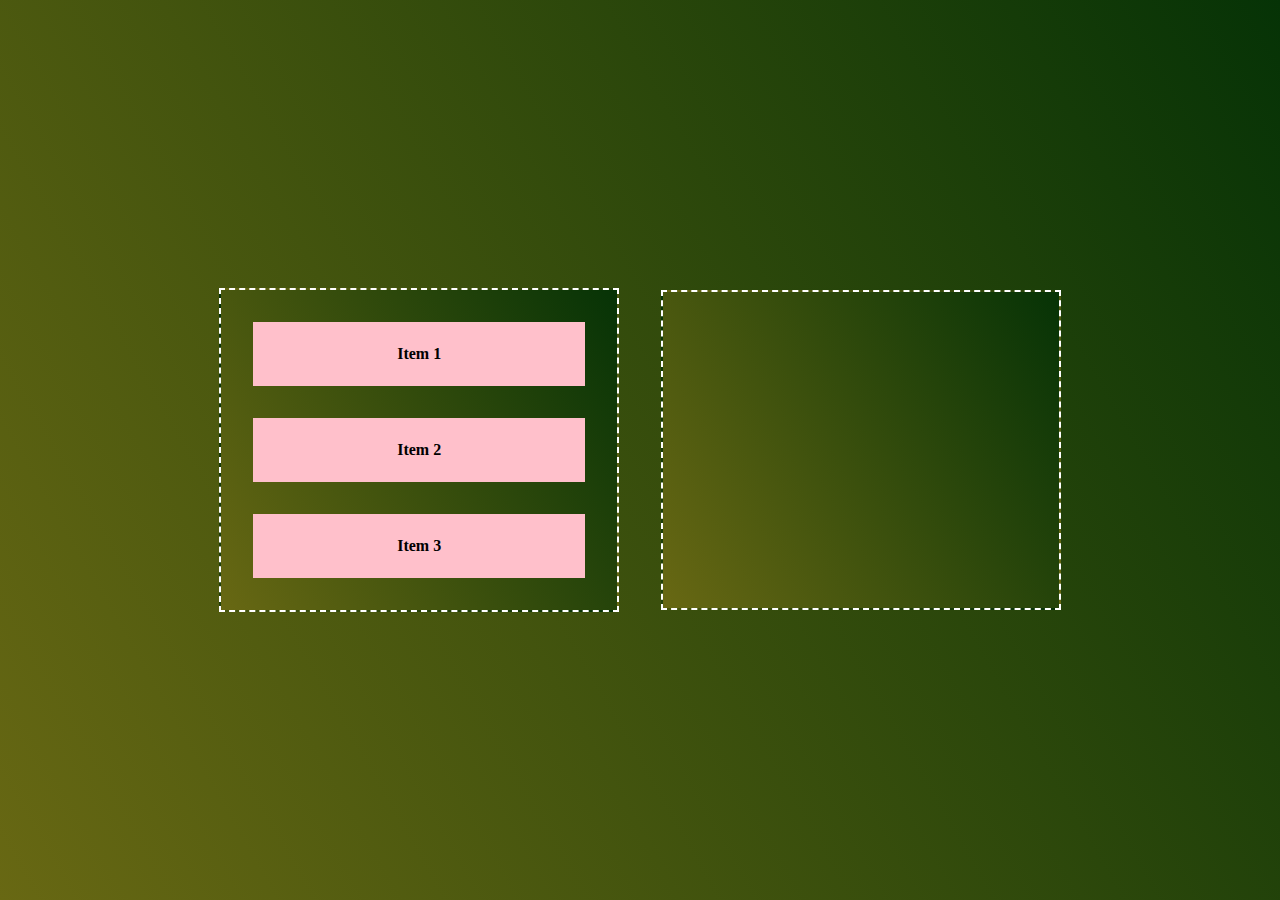
<file: Drag&Drop/index.html>
<!DOCTYPE html>
<html lang="en">
<head>
    <meta charset="UTF-8">
    <meta name="viewport" content="width=device-width, initial-scale=1.0">
    <title>Drag & Drop</title>
    <style>
        *{
            margin: 0;
            padding: 0;
            box-sizing: border-box;
            background:linear-gradient(60deg , rgb(104, 104, 19), rgb(6, 51, 6));
        }
        .box1{
           width: 100%;
           min-height: 100vh;
           display: flex;
           align-items: center;
           justify-content: center;
        }
        .Drag, .Drop{
           width: 18rem;
           min-width: 25rem;
           margin: 1.3rem;
           min-height: 20rem;
           background-color: yellow;
           border: 2px dashed white;
        }
        .item{
            background: pink;
            height: 4rem;
            color: black;
            font-weight: 800;
            margin: 2rem;
            display: flex;
            align-items: center;
            justify-content: center;
            cursor: grab;
        }

        
    </style>
</head>
<body>
    <div class="box1">
        <div class="Drag">
            <div class="item" draggable="true">Item 1</div>
            <div class="item" draggable="true">Item 2</div>
            <div class="item" draggable="true">Item 3</div>
        </div>
        <div class="Drop"></div> 
    </div>

    <script src="index.js"></script>
</body>
</html>
</file>
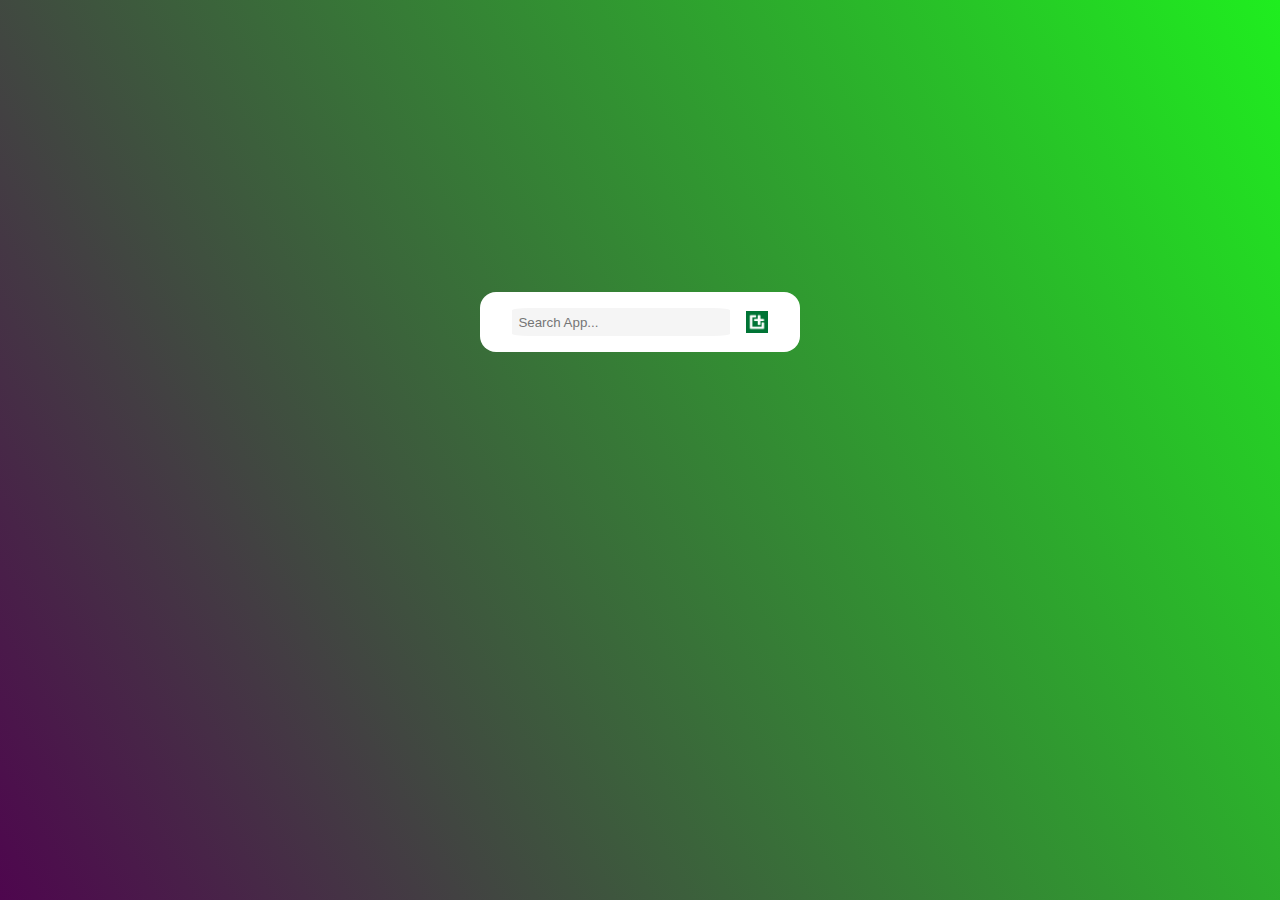
<file: Drop-down-Menu/index.html>
<!DOCTYPE html>
<html lang="en">
<head>
    <meta charset="UTF-8">
    <meta name="viewport" content="width=device-width, initial-scale=1.0">
    <title>Drop-Down-menu</title>
    <link rel="stylesheet" href="index.css">
</head>
<body>
    
    <div class="main">
        <div class="inside">
           
            <!-- ===== search-bar ===== -->
            <div id="selectField" >
               <input type="text" placeholder="Search App..." id="selectText"> 
               <img src="add-icon.png">
            </div>
           
            <!-- ===== App-list ====== -->
            <ul id="list" class="hide">
                <li class="options"> <p>Whatsapp</p>  </li>
                <li class="options"> <p>Twitter</p>   </li>
                <li class="options"> <p>Instagram</p> </li>
                <li class="options"> <p>Snapchat</p>  </li>
                <li class="options"> <p>Facebook</p>  </li>
                <li class="options"> <p>Reddit</p>    </li>
                <li class="options"> <p>Quora</p>     </li>
                <li class="options"> <p>Youtube</p>   </li>
                <li class="options"> <p>Duolingo</p>  </li>
                <li class="options"> <p>Chatgpt</p> </li>
            </ul>
        </div>
    </div>

    <script src="index.js"></script>
</body>
</html>
</file>
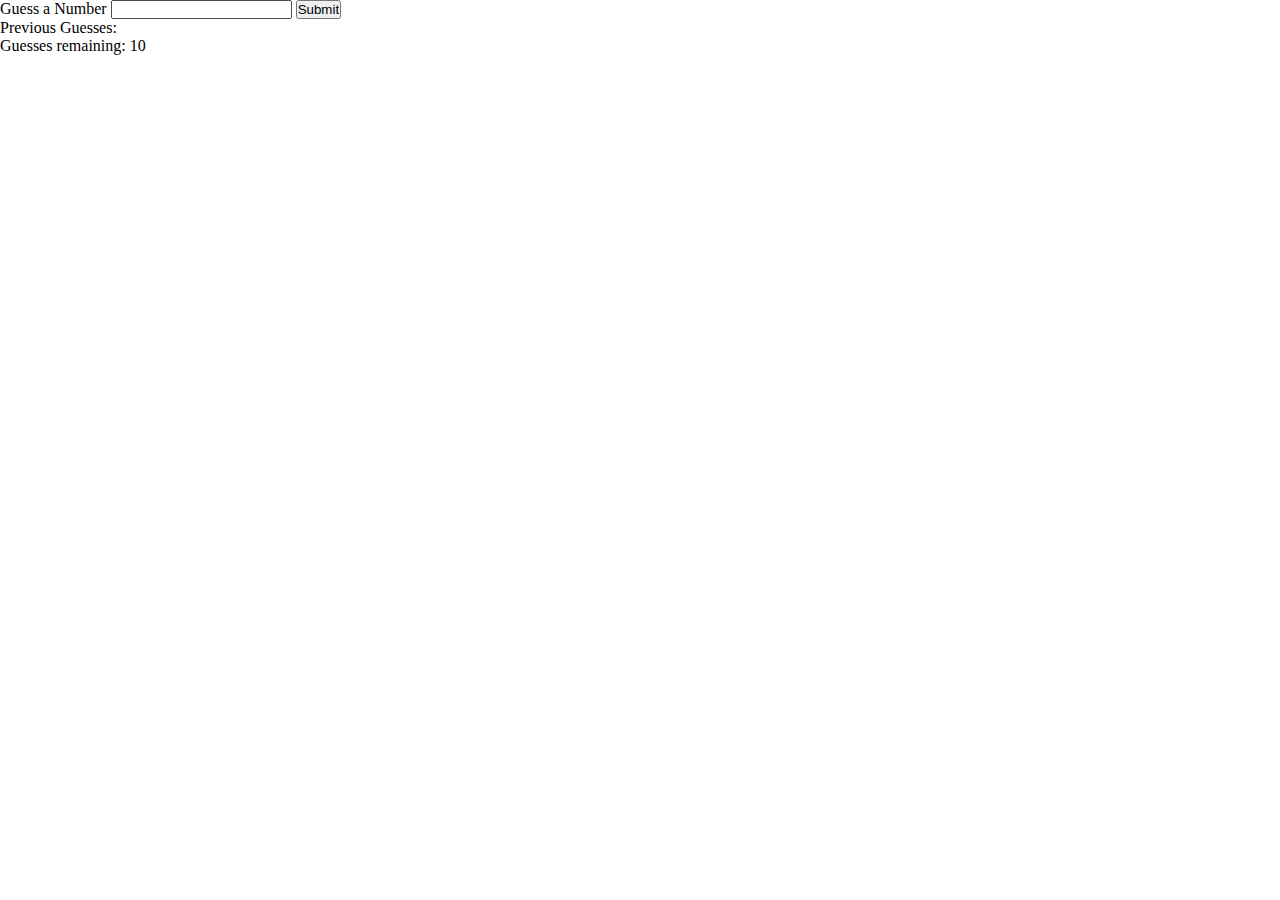
<file: Number_guess/index.html>
<!DOCTYPE html>
<html lang="en">
<head>
    <meta charset="UTF-8">
    <meta name="viewport" content="width=device-width, initial-scale=1.0">
    <title>Document</title>
    <link rel="stylesheet" href="index.css">
</head>
<body>
    
    <form class="form">
        <label for="guessfield" id="guess">Guess a Number</label>
        <input type="text"      id="guessfield" class="guessfield">
        <input type="submit"    id="subt"       class="guessSubmit" value="Submit">
         
    </form>

    <div class="resultParas">
        <p> Previous Guesses: <span class="guesses"></span></p>
        <p> Guesses remaining: <span class="lastresult">10</span></p>
        <p class="low_high"></p>
    </div>
    <script src="index.js"></script>
</body>
</html>
</file>
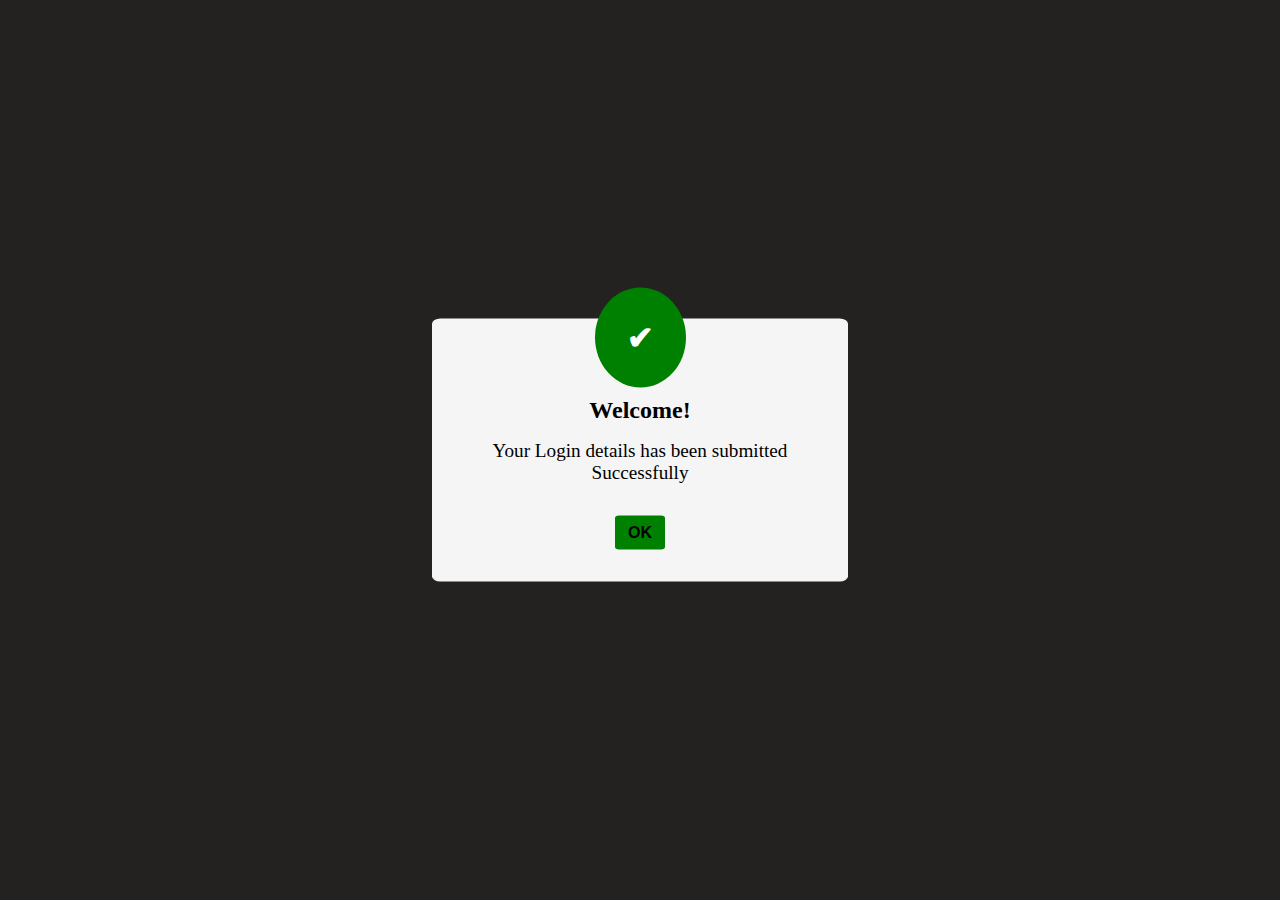
<file: Popup-Message/index.html>
<!DOCTYPE html>
<html lang="en">
<head>
    <meta charset="UTF-8">
    <meta name="viewport" content="width=device-width, initial-scale=1.0">
    <title>Popup-Message</title>
     <link rel="stylesheet" href="index.css">
</head>
<body>
    <div class="box">
        <button type="submit" class="sub-btn">Login</button>
      
        <div class="popup">
          <span>✔</span>
          <h2>Welcome!</h2>
          <p>Your Login details has been submitted Successfully</p>
          <button type="button" class="start-btn">OK</button>
        </div>
    </div>
    
    <script src="index.js"></script>
</body>
</html>
</file>
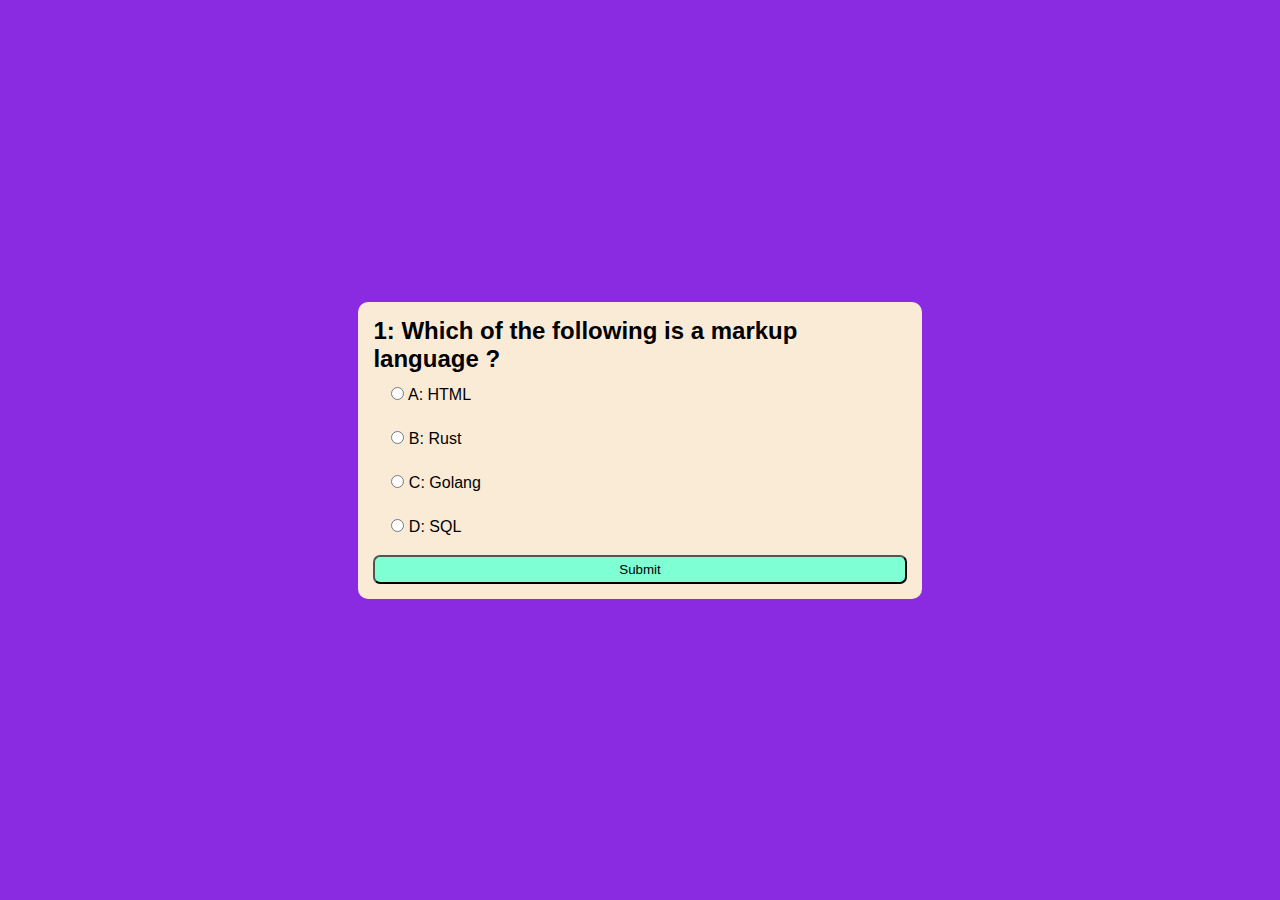
<file: QuizApp/index.html>
<!DOCTYPE html>
<html lang="en">
<head>
    <meta charset="UTF-8">
    <meta name="viewport" content="width=device-width, initial-scale=1.0">
    <title>QuizApp</title>
    <style>
    *{
    margin: 0;
        padding: 0;
        box-sizing: border-box;
    }
    
    body{
        font-family: Arial, Helvetica, sans-serif;
        background-color:blueviolet;
    }
    
    .main{
       width:100%;
       height: 100vh;
       display: flex;
       align-items: center;
       justify-content: center;
       /* flex-direction: column; */
    }
    
    #box{
        background-color: antiquewhite;
        border-radius: 10px;
        width: 44%;
        padding: 15px;
    }
    
    .row{
        padding: 13px;
        margin-left: 5px;
    }
    
    .btn{
        width: 100%;
        background-color: aquamarine;
        padding: 5px;
        border-radius:7px;
        margin-top: 6px;
        font-size: 800;
    }
    </style>
</head>
<body>
    <div class="main">
        <div id="box">
            
            <h2 id="QuesBox"></h2>
            
            <div class="row">
                <input class="Options" id="option1" type="radio" value ="a" name="Option" >
                <label for="option1"></label >
            </div>
            <div class="row">
                <input class="Options" id="option2" type="radio" value="b" name="Option">
                <label for="option2"></label >
            </div>
            <div class="row">
                <input class="Options" id="option3" type="radio" value="c" name="Option">
                <label for="option3"></label>
            </div>
            <div class="row">
                <input class="Options" id="option4" type="radio" value="d" name="Option">
                <label for="option4"></label name="Option">
            </div>

            <button class="btn" onclick="submitAns()">Submit</button>
        </div>
    </div>
    <script src="index.js"></script>
</body>
</html>
</file>
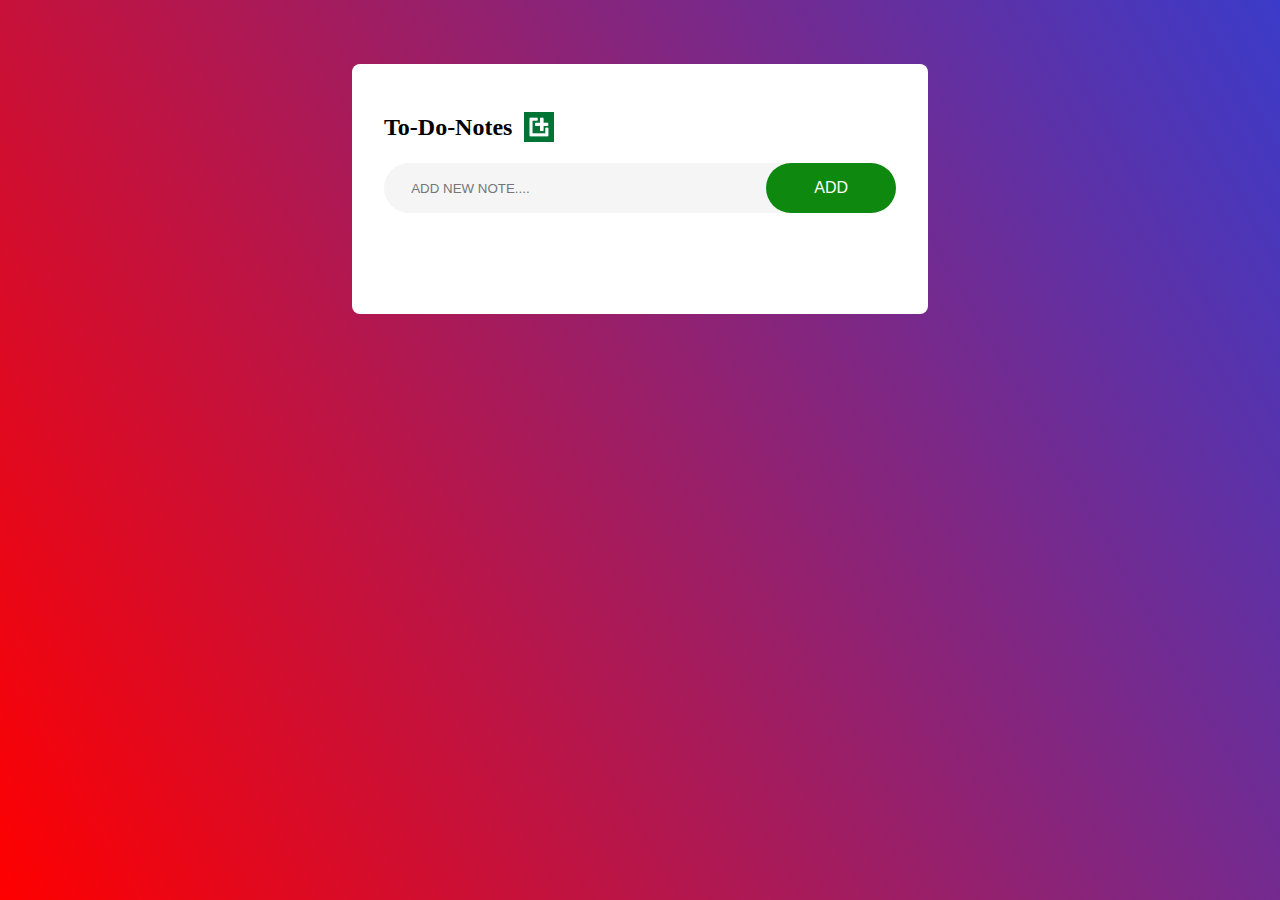
<file: To-do-list/Index.html>
<!DOCTYPE html>
<html lang="en">
<head>
    <meta charset="UTF-8">
    <meta name="viewport" content="width=device-width, initial-scale=1.0">
    <title>To-do-List</title>
    <link rel="stylesheet" href="index.css">
</head>
<body>
    <div class="main">
      
      <div class="inside">
          <h2>To-Do-Notes <img src="add-icon.png" alt=""></h2>
          
          <!-- ====== search field ===== -->
          <div class="search">
            <input type="text" id="search-input" placeholder="ADD NEW NOTE....">
            <button onclick="AddNote()">ADD</button>  <!-- ==== Add button ==== -->
          </div>

          <!-- ======= list ======= -->
          <ul id="Notes-List"> </ul>
      
        </div>
   </div>
     
  <script src="index.js"></script>
</body>
</html>
</file>
<file: Drop-down-Menu/index.css>
*{
    margin: 0;
    padding: 0;
}
.main{
    width: 100%;
    height: 100vh;
    background: linear-gradient(60deg, rgb(78, 6, 78), rgb(31, 238, 31));
    display: flex;
    align-items: center;
    justify-content: center;
}
.inside{
    width: 20rem;
}
/* ======= search bar ========= */
#selectField{
    width: 100%;
    padding: 1rem 2rem;
    margin-bottom: 2rem;
    box-sizing: border-box;
    background-color: white;
    cursor: pointer;
    display: flex;
    align-items: center;
    justify-content: space-between;
    border-radius: 1rem;
    
}
/* ===== enter input ====== */
input{
    padding: 0.4rem 1.3rem;
    width: 80%;
    border: none;
    background-color: whitesmoke;
    border-radius: 8%;
}
/* ===== icon-img ===== */
#selectField img{
    width: 1.4rem;
    margin-left: 0.4rem;
}
#list{
    width: 100%;
    background: white;
    /* border-radius: 1rem; */
    overflow: hidden;
    max-height: 14rem;
    overflow-y: auto ;
}
.options{
    width: 100%;
    padding: 1rem;
    list-style: none;
    cursor: pointer;
    box-sizing: border-box;
}

/* ===== hover color ==== */
.options:hover{
    background-color:aqua;
}

/* == Hide class crated in js == */
.hide{
    visibility: hidden;
}
 #selectText{
    /* border:none; */
    padding: 0.4rem;
    width: 80%;
 }
</file>
<file: Number_guess/index.css>
*{
    margin: 0;
    padding: 0;
    box-sizing: border-box;
}
html,body{
    height: 100%;
    width: 100%;
}
</file>
<file: Popup-Message/index.css>
*{
    margin: 0;
    padding: 0;
    box-sizing: border-box;
}
.box{
    width: 100%;
    height: 100vh;
    background: rgb(36, 33, 33);
    display: flex;
    align-items: center;
    justify-content: center;    
}
/* ======== login button ======== */
.sub-btn{
    padding: 0.6rem 0.9rem;
    cursor: pointer;
    outline: none;
    font-size: 1rem;
    border-radius: 30%;
    font-weight: 600;
    border: 0;
    background-color: white;
}
/* ========== popup msg ========= */
.popup{
    /* display: none; */
    width: 26rem;
    background:whitesmoke;
    position: absolute;
    border-radius: 2%;
    top: 50%;
    left: 50%;
    transform: translate(-50%,-50%);
    padding: 0 2rem 2rem;
    text-align: center;
}
span{
    padding: 2rem ;
    background: green;
    color: white;
  font-weight: 900;
  font-size: 2rem;
  border-radius: 50%;
}
h2{
    margin-top: 2.5rem;
    font-weight: 800;
}
p{
    margin-top: 1rem;
    font-size: 1.2rem;
    font-weight: 500;
}
/* ========= ok button ========= */
.start-btn{
    margin-top: 2rem;
    padding: 0.5rem 0.8rem;
    font-size: 1rem;
    font-weight: 600;
    background: green;
    border: 0;
    outline: none;
    cursor: pointer;
    border-radius: 8%;
}
</file>
<file: To-do-list/index.css>
*{
    margin: 0;
    padding: 0;
    box-sizing: border-box;
}
.main{
    width: 100%;
    min-height: 100vh;
    background: linear-gradient(60deg, #ff0000, #3b3bc9);
    padding: 1rem;
}


/* ========== TO-Do_Notes Para ========= */
.inside{
    width: 100%;
    max-width: 36rem;
    background-color: white;
    padding: 3rem 2rem 4.5rem;
    margin: 3rem auto 1.5rem;
    border-radius: 0.5rem;
}
.inside h2{
    display: flex;
    align-items: center;
    margin-bottom: 1.3rem;
}
.inside h2 img{
    width: 1.9rem;
    margin-left: 0.7rem;

}


/* =========== search field =========== */
.search{
    display: flex;
    align-items: center;
    justify-content: space-between;
    background: whitesmoke;
    border-radius: 2rem;
    padding-left: 1.7rem;
    margin-bottom: 1.8rem;
}
input{
    flex: 1;
    border: none;
    outline: none;
    background: transparent;
    font-weight: 1rem;
}

/* ======= Add button ======== */
button{
    border: none;
    outline: none;
    padding: 1rem 3rem;
    background: whitesmoke;
    background-color: rgb(14, 136, 14);
    color: white;
    cursor: pointer;
    border-radius: 2.4rem;
    font-size: 1rem;
}


 /* ======= Task-lists ====== */
ul li{
    list-style: none;
    font-size: 1rem;
    padding: 0.8rem 0.5rem 0.7rem 2rem;
    user-select: none;
    cursor: pointer;
    position: relative;
}
/* ======== list style ========*/
ul li::before{
    content: '';
    position: absolute;
    height: 1.4rem;
    width: 1.4rem;
    border-radius: 50%;
    background-image: url(circle-41667.png);
    background-size: cover;
    background-position: center;
    left: 0.1rem;
}

/* ======== Green tick  ====== */
ul li.tick{
     text-decoration: line-through;
     color: grey;
}
ul li.tick::before{
   background-image: url(tick-img.png);
}

/* ====== Delete(span) create in js file ======= */
ul li span{
    position: absolute;
    right: 0;
    /* top: 0.3rem; */
    width: 2.4rem;
    height: 2.4rem;
    font-size: 1.8rem;
    color: black;
    border-radius: 50%;
    line-height: 2.4rem;
    text-align: center;
}
ul li span:hover{
    background-color: rgb(243, 39, 39);
}
</file>
